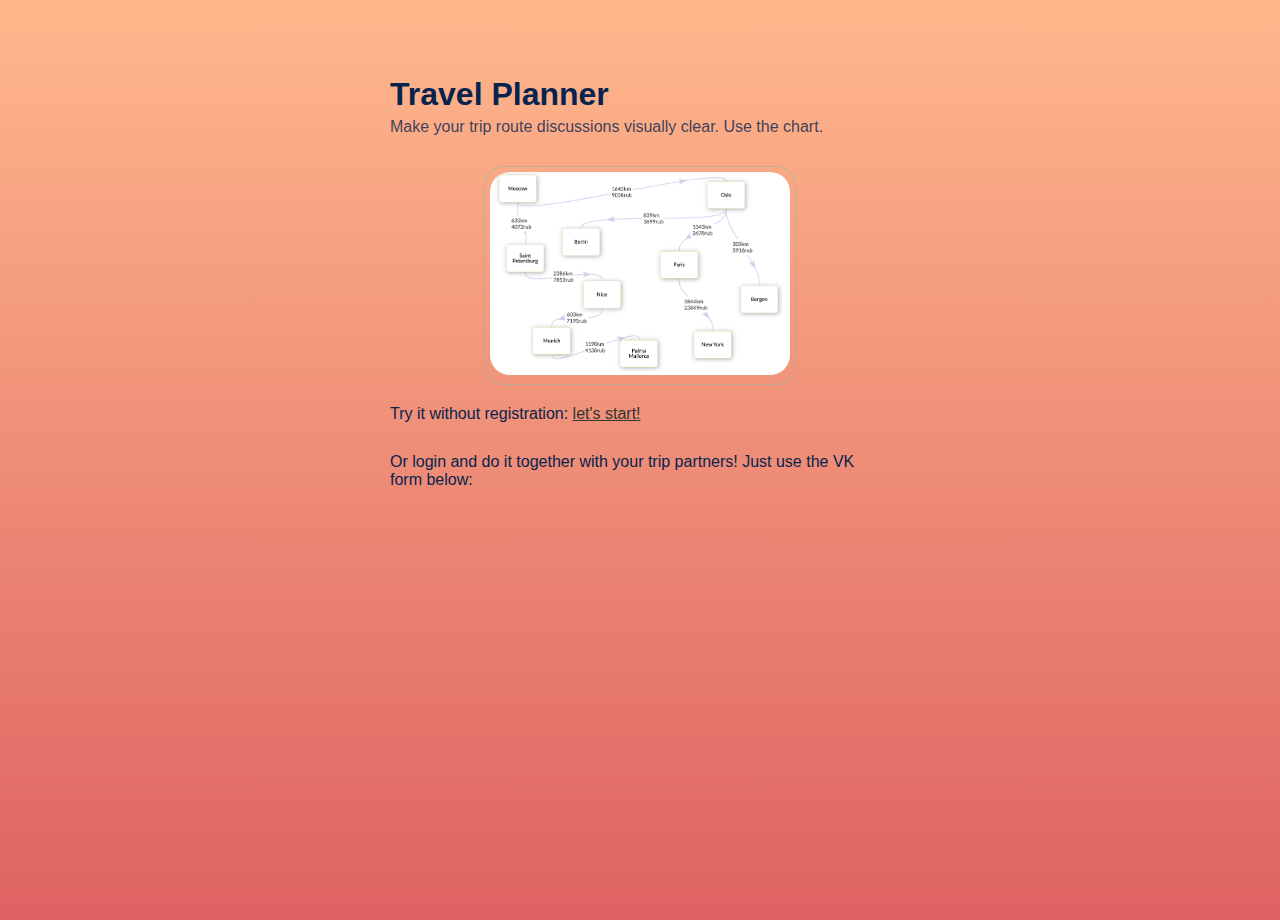
<file: index.html>
<!DOCTYPE html>
<html lang="en">
<head>
	<meta charset="UTF-8">
	<title>Travel Planner</title>
	<meta name="viewport" content="width=device-width, initial-scale=1.0">
	<link href="https://fonts.googleapis.com/css?family=Roboto:300,400&amp;subset=cyrillic" rel="stylesheet">
	<script src="cookie.js"></script>
	<script src="https://vk.com/js/api/openapi.js?150" type="text/javascript"></script>
	<!--<script src="all.js">/* changeSection */</script>
	<script src="field.js">/* --canvasFunctions */</script> 
	<script src="vk.js">/* --vkFoo */</script> 
	<script src="0.js">/* onLoaded */</script>
	<script src="1.js">/* onAuth */</script> 
	<script src="2.js">/* onProjectChoice */</script> 
	<script src="3.js">/* --pointChanges */</script> 
	<link rel="stylesheet" href="1.css">
	<link rel="stylesheet" href="2.css">-->
	<style>
		body {
			margin: 0px;
			font-family: 'Open Sans', sans-serif;
			background: #DE6262;  /* fallback for old browsers */
			background: -webkit-linear-gradient(to bottom, #FFB88C, #DE6262);  /* Chrome 10-25, Safari 5.1-6 */
			background: linear-gradient(to bottom, #FFB88C, #DE6262); /* W3C, IE 10+/ Edge, Firefox 16+, Chrome 26+, Opera 12+, Safari 7+ */
			background-size: cover;
		}
		section {
			max-width: 500px;
			padding: 35px ;
			margin: 20px auto;
		}
		h1 {
			color: #07234E;
			margin-bottom: 5px;
		}
		.subtitle {
			color: rgba(7, 35, 78, 0.8);
			margin-bottom: 30px;
		}

		.wo-auth, .about-auth {
			color: #07234E;
			margin-bottom: 30px;
		}
		.wo-auth a {
			/*text-decoration: none;*/
			color: #333333;
		}
		.wo-auth a:hover {
			color: #83b8a8;
		}
		.image-view {
			width: 300px;
			padding: 5px;
			border: dotted #83b8a8 1px;
			margin: 20px auto;
			border-radius: 20px;
		}
		img {
			border-radius: 20px;
			width: 300px;
		}
		#vk_auth {
			width: 300px;
			margin: 10px auto;
		}

	</style>
</head>
<body>
	
	<section>

		<h1>Travel Planner</h1>
		<div class="subtitle">
			Make your trip route discussions visually clear. Use the chart.
		</div>

		<div class="image-view">
			<img src="screen.png" alt="screen">
		</div>
		
		<div class="wo-auth">
			Try it without registration: <a href="javascript: onAuth()">let's start!</a>
		</div>
		<div class="about-auth">
			Or login and do it together with your trip partners! Just use the VK form below:
			<div id="vk_auth"></div>
		</div>

	</section>

</body>
<script>
    function onAuth(req={"uid": 0, "first_name": "Неизвестный", "last_name": "Посетитель", "photo": "https://png.icons8.com/dotty/50/000000/administrator-male.png"}) {
        document.cookie = "ui="+req.uid;
        document.cookie = "first_name="+req.first_name;
        document.cookie = "last_name="+req.last_name;
        document.cookie = "photo="+req.photo;

		location = "choose-project.html";
    }
    document.querySelector("body").style.height = window.innerHeight + "px";
    VK.init({ apiId: 5847252 });
    VK.Widgets.Auth('vk_auth', {"onAuth": onAuth});
</script>
</html>
</file>
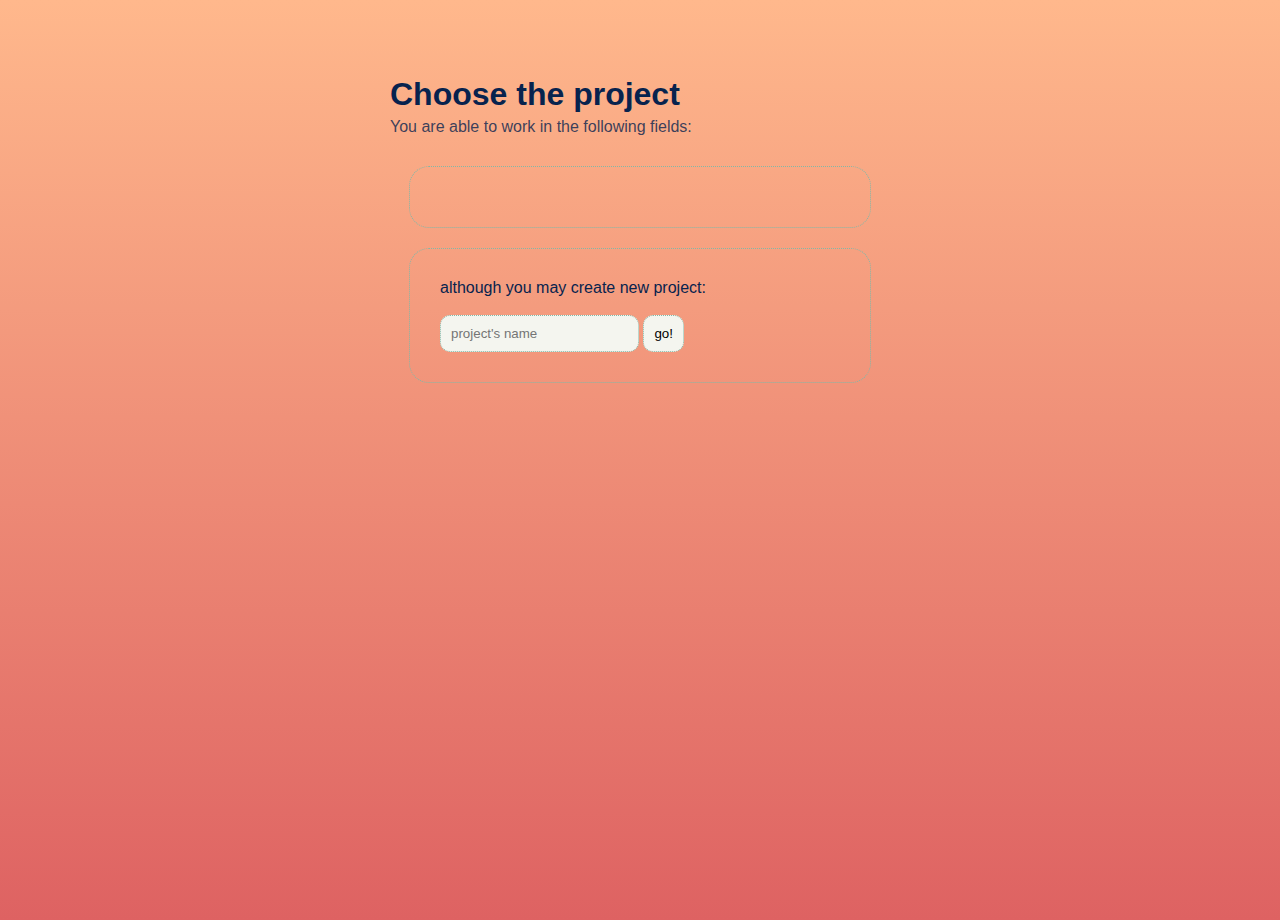
<file: choose-project.html>
<!DOCTYPE html>
<html lang="en">
<head>
    <meta charset="UTF-8">
    <title>Choose project!</title>
    <meta name="viewport" content="width=device-width, initial-scale=1.0">
    <script src="cookie.js"></script>
    <style>
        body {
            margin: 0px;
            font-family: 'Open Sans', sans-serif;
            background: #DE6262;  /* fallback for old browsers */
            background: -webkit-linear-gradient(to bottom, #FFB88C, #DE6262);  /* Chrome 10-25, Safari 5.1-6 */
            background: linear-gradient(to bottom, #FFB88C, #DE6262); /* W3C, IE 10+/ Edge, Firefox 16+, Chrome 26+, Opera 12+, Safari 7+ */
            background-size: cover;
        }
        section {
            max-width: 500px;
            padding: 35px ;
            margin: 20px auto;
        }
        h1 {
            color: #07234E;
            margin-bottom: 5px;
        }
        .subtitle {
            color: rgba(7, 35, 78, 0.8);
            margin-bottom: 30px;
        }
        .projects, .new-project {
            width: 400px;
            padding: 30px;
            border: dotted #83b8a8 1px;
            margin: 20px auto;
            border-radius: 20px;
            color: #07234E;
        }
        .project {
            margin: 8px 0px;
        }
        .project:hover {
            color: #83b8a8;
            cursor: pointer;
        }
        .new-project {
            color: #07234E;
        }
        .new-project button, .new-project input {
            background: #f4f5ef;
            padding: 10px;
            border-radius: 10px;
            border: dotted #83b8a8 1px;
        }
        .new-project input {

        }
    </style>
</head>
<body>
    <section>
        <h1>Choose the project</h1>
        <div class="subtitle">
            You are able to work in the following fields:
        </div>
        <div class="projects">

        </div>
        <div class="new-project">
            although you may create new project: <br><br><div><input placeholder="project's name" type="text" class="project-field">
            <button onclick="createProject()">go!</button></div>
        </div>
    </section>
</body>
<script>
    function chooseProject(pid) {
        document.cookie = "pid="+pid;
        location = "chart/dom.html";
    }
    function createProject() {
        makeRequest("add_project?ui="+getCookie("ui")+"&name="+document.querySelector(".project-field").value, (data) => {
            document.cookie = "pid="+data[data.length-1]["id"];
            location = "chart/dom.html";
        });
    }

    const projectsList = document.querySelector(".projects");
    makeRequest("load_uprojects?id="+getCookie("ui"), (data) => {
        data.forEach(p => {
            if (!p["name"]) { return }
            projectsList.innerHTML += '<div onclick="chooseProject(' + p['id'] + ')" class="project">' + p["name"] + '</div>';
        });
        console.log(data);
    });
    document.querySelector("body").style.height = window.innerHeight + "px";
</script>
</html>
</file>
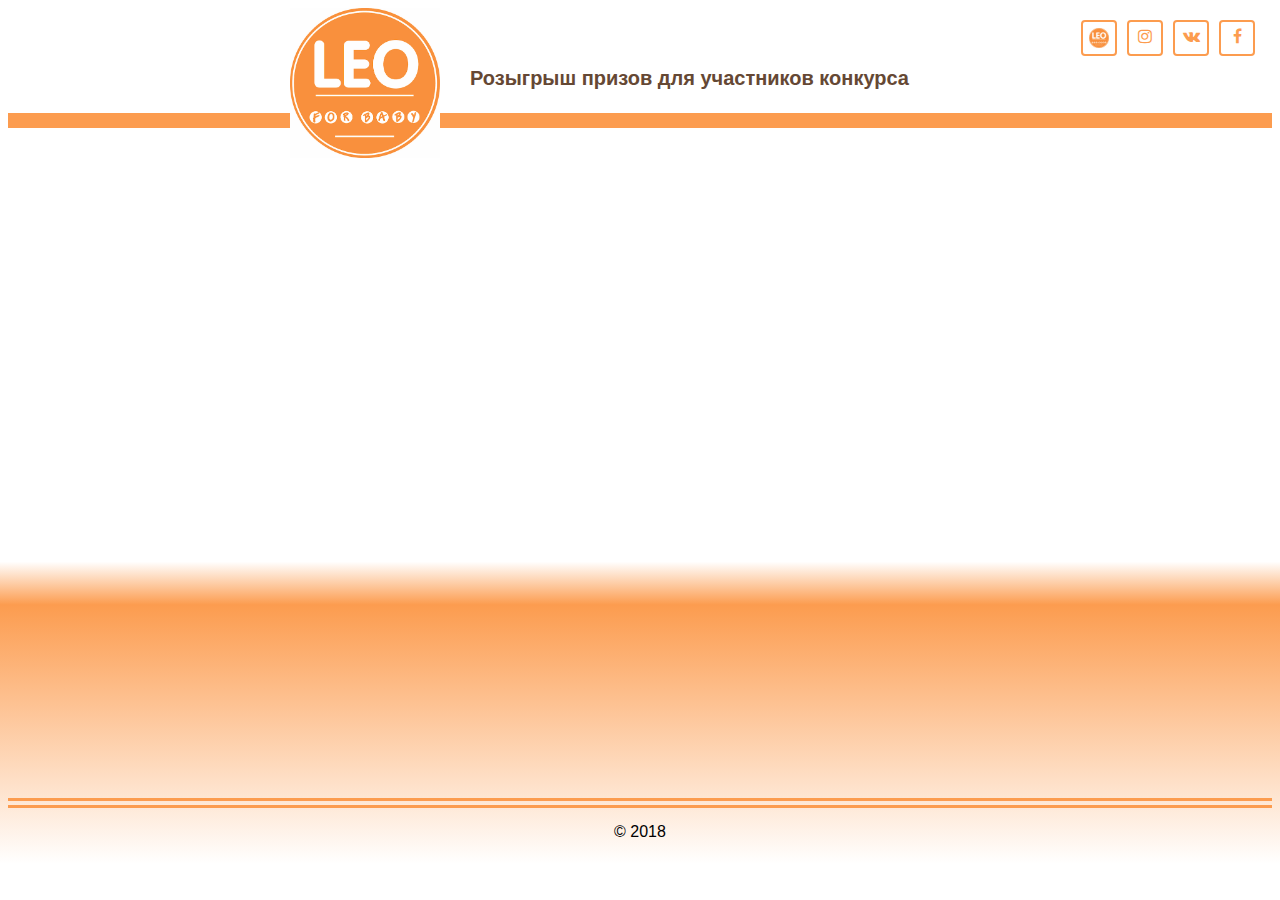
<file: play.html>
<!DOCTYPE html>
<html lang="en">
<head>
    <!-- Global site tag (gtag.js) - Google Analytics -->
    <script async src="https://www.googletagmanager.com/gtag/js?id=UA-48015212-10"></script>
    <script>
        window.dataLayer = window.dataLayer || [];
        function gtag(){dataLayer.push(arguments);}
        gtag('js', new Date());

        gtag('config', 'UA-48015212-10');
    </script>


    <meta charset="UTF-8">
    <meta name="viewport" content="width=device-width, initial-scale=0.6">
    <link rel="stylesheet" href="https://cdnjs.cloudflare.com/ajax/libs/font-awesome/4.7.0/css/font-awesome.min.css">
    <title>Розыгрыш призов для участников GiveAway</title>
    <script src="server_requests.js"></script>
    <script src="script.js"></script>
    <script src="items_to_elements.js"></script>
    <link rel="stylesheet" href="style.css">
    <link rel="stylesheet" href="page-style.css">
    <link rel="stylesheet" href="index-style.css">
</head>
<body>
<section>
    <header>
        <div class="shares">
            <div class="share-button"><a href="https://www.facebook.com/leobabybrand/"><i class="fa fa-facebook"></i></a></div>
            <div class="share-button"><a href="https://vk.com/vk.leobaby"><i class="fa fa-vk"></i></a></div>
            <div class="share-button"><a href="https://www.instagram.com/leobabyshop"><i class="fa fa-instagram"></i></a></div>
            <img class="share-button" style="width:20px" src="images-1/logo.jpg" onclick="location = 'http://leobabyshop.1step.online/'">
        </div>
        <img src="images-1/logo.jpg" alt="logo" class="logo">
        <div class="title">Розыгрыш призов для участников конкурса</div>
    </header>
    <div id="playground">
        <div id="roulette-container">
            <div id="roulette" class="rot"></div>
        </div>
        <div class="win-message">Вы выиграли этот приз! Напишите организатору, чтобы забрать его.</div>
    </div>
    <footer>
        &copy; 2018
    </footer>
</section>
</body>
</html>
</file>
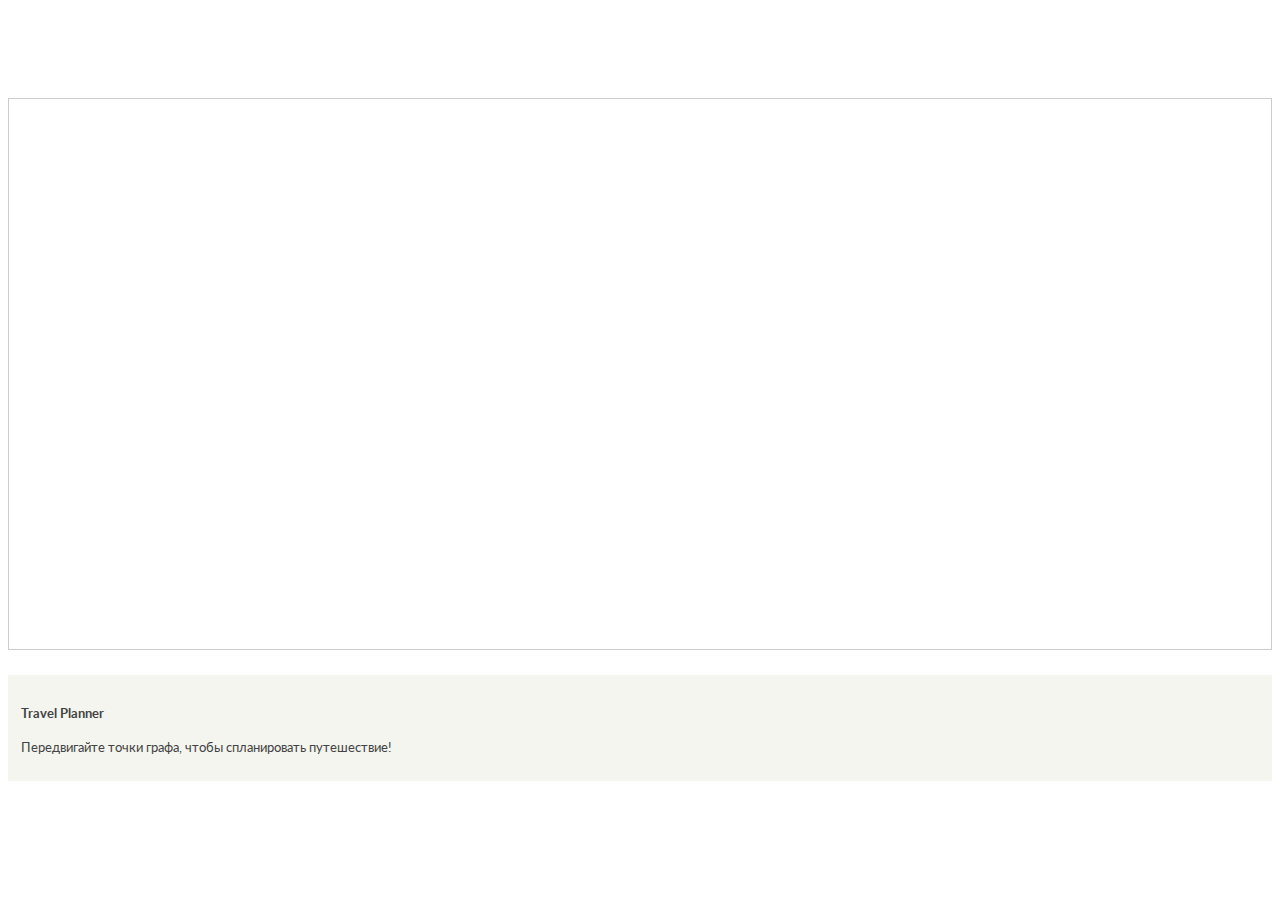
<file: chart/dom.html>
<!doctype html>
<html>
    <head>

        <title>jsPlumb - chart demonstration</title>
        <meta http-equiv="content-type" content="text/html;charset=utf-8" />
        <meta name="viewport" content="width=device-width, initial-scale=1, minimum-scale=1, maximum-scale=1, user-scalable=no"/>
        <link href="//netdna.bootstrapcdn.com/font-awesome/4.0.3/css/font-awesome.css" rel="stylesheet">
        <link href="//fonts.googleapis.com/css?family=Lato:400,700" rel="stylesheet">

        <link rel="stylesheet" href="jsplumbtoolkit-defaults.css">
        <link rel="stylesheet" href="jsplumbtoolkit-demo.css">
        <link rel="stylesheet" href="demo.css">
    </head>

    <body data-demo-id="chart">

        <div class="change-form" style="display: none">
            <input type="text" class="change-form__input" placeholder="content">
            <button onclick="changeWindowContent()">change</button>
            <br><br>
            <!--<input type="text" class="change-form__add-connection" placeholder="connection">
            <button onclick="addConnection()">change</button>
            <br><br>-->
            <input type="text" class="change-form__add-child" placeholder="add child">
            <button onclick="addChild()">add child</button>
            <br><br>
            <button onclick="delPoint()">delete</button>
        </div>

        <div class="city-choice-form" style="display: none">
            <div>Оставить <span class="inserted-value"></span> или Вы имели в виду:</div>
            <div class="variants">

            </div>
        </div>

        <div class="jtk-demo-main">
            <div class="jtk-demo-canvas canvas-wide chart-demo jtk-surface jtk-surface-nopan" id="canvas">
                <!--<div class="window" id="chartWindow1">window one</div>
                <div class="window" id="chartWindow2">window two</div>
                <div class="window" id="chartWindow3">window three</div>
                <div class="window" id="chartWindow4">window four</div>
                <div class="window" id="chartWindow5">window five</div>
                <div class="window" id="chartWindow6">window six</div>-->
            </div>

            <div class="description">
                <h4>Travel Planner</h4>
                <p>Передвигайте точки графа, чтобы спланировать путешествие!</p>
            </div>

        </div>

        <script src="jsplumb.min.js"></script>

        <script src="my.js"></script>

		<script src="demo.js"></script>

        <script src="server-requests.js"></script>
        <script src="aviasales-requests.js"></script>

        <script>
            loadPoints();
        </script>

    </body>
</html>
</file>
<file: 1.css>
body {
	margin: 0px;
}

section {
	max-width: 940px;
	margin: 0px auto;
}

body * {
	font-size: 18px;
	font-family: 'Roboto', sans-serif;
}

.container {
	box-sizing: border-box;
	width: 100%;
	padding: 100px 40px;
}

input, li, button {
	box-sizing: border-box;
	border: 1px solid grey;
}
input, li, textarea {
	padding: 10px;
	border-radius: 8px;
	width: 80%;
}

button {
	transition: background .4s;
	cursor: pointer;
	padding: 5px;
	border-radius: 5px;
	font-size: 15px;
	width: 200px;
}
button:hover {
	background: rgba(100, 240, 200, .8);
}
.container .add-project-but {
	margin-left: -230px;
}

li {
	border: 0px;
	border-bottom: 1px solid grey;
	transition: background .4s;
	cursor: pointer;
	list-style-type: none;
	display: flex;
	justify-content: space-between;
}
li:hover {
	background: rgba(200, 200, 200, .8);
}
li>button {
	display: none;
}
.del-button {
	box-sizing: border-box;
	width: 100px;
	padding: 3px;
	font-size: 12px;
	margin-left: -110px;
}
.del-button:hover {
	background: rgba(240, 100, 200, .8);
}
li:hover>button {
	display: block;
}

h1 {
	font-size: 25px;
}

p {
	font-weight: 300;
	margin-bottom: 100px;
}
</file>
<file: 2.css>
.canvas-container {
	width: 100%;
	max-width: 100%;
}

.canvas {
	background: rgb(250, 250, 252);
	width: 100%;
	display: flex;
	flex-direction: row;
	justify-content: space-between;
}

.canvas__editor, .canvas__field, .canavs, .canvas-container {
	box-sizing: border-box;
}

.canvas__editor {
	max-width: 300px;
	min-width: 260px;
	width: 35%;
	padding: 30px;
	border-right: 2px solid grey;
}
.canvas__editor>* {
	box-sizing: border-box;
	width: 100%;
}

.canvas__field {
	min-width: 65%;
	width: auto;
	padding: 30px;
}

.field__point {
	position: absolute;
	cursor: move;
}

.to-child {
	display: block;
	margin-left: auto;
	margin-right: auto;
	width: 50px;
}

.field__point {
	box-shadow: 1px 3px rgba(240, 240, 250, 0.5);
	padding: 20px;
	background: #ffffff;
	border-radius: 30px;
	max-width: 200px;
}
.field__point h3 {
	margin-top: 0px;
}

.arrows {
	z-index: -1;
	height: 100%;
	width: 100%;
	position: absolute;
}

.point-editor {
	margin-bottom: 100px;
}
</file>
<file: style.css>
:root {
    --clickOn: 0deg;
    --spin: 360deg;
    --interval: 4s;
}

#playground {
    margin: 50px auto;
    position: relative;
    width: 550px;
    height: 550px;
}

#playground * {
    position: absolute;
}

#roulette-container {
    margin: 0px;
}

#roulette {
    display: none;
    content: url("http://www.photoshop-work.ru/images/8/13.jpg");
    margin: 200px 180px;
    width: 160px;
}

#runner {
    cursor: pointer;
    content: url("button.png");
    /*url("https://static3.depositphotos.com/1000363/104/i/950/depositphotos_1045246-stock-photo-go-button.jpg")*/
    margin: 195px;
    width: 160px;
}

@keyframes end-spin {
    from {transform:rotate(var(--clickOn));}
    to {transform:rotate(var(--spin));}
}

@-webkit-keyframes end-spin {
    from {-webkit-transform:rotate(var(--clickOn));}
    to {
        -webkit-transform:rotate(var(--spin));
    }
}

@keyframes spin {
    from {transform:rotate(0deg);}
    to {transform:rotate(359deg);}
}

@-webkit-keyframes spin {
    from {-webkit-transform:rotate(0deg);}
    to {
        -webkit-transform:rotate(359deg);
    }
}



#roulette {

}

.spinning {
    animation: spin .7s linear infinite;
    -webkit-animation: spin .7s linear infinite;
}

.finishing {
    animation: end-spin var(--interval) ease-out 1;
    -webkit-animation: end-spin var(--interval) ease-out 1;
    transform: rotate(var(--spin));
    -webkit-transform: rotate(var(--spin));
}

.wins {
    transition: width ease-in 2s, z-index ease-in 2s, top linear 2s, left linear 2s;
    /*-webkit-transition-delay: 4s;
    -webkit-transition-timing-function: ease-in;
    -webkit-transition: width, z-index, top, left;*/
    position: absolute;
    left: 125px !important;
    top: 160px !important;
    z-index: 99;
    width: 300px !important;
}
.wins::after {
    content: "Вы выиграли этот приз. Свяжитесь с организатором для получения!";
    display: block;
    background: white;
    padding: 12px;
    clear: both;
}

.win-message {
    position: absolute;
    display: none;
    padding: 20px 12px;
    left: 110px;
    width: 320px;
    box-sizing: border-box;
    text-align: center;
    background: white;
    padding-top: 232px;
    top: 115px !important;
    z-index: 98;
    border-radius: 10px;
    border: dotted 1px #654834;
}

.item {
    width: 100px;
}


body {
    background-image: linear-gradient(to top, #fff 0%, #fff 0%, #FC9C4F 30%, #fff 35%, #fff);
}




.rules-message {
    color: #222;
    position: absolute;
    left: 30px;
    padding: 30px;
    padding-top: 60px;
    right: 30px;
    top: 20px;
    height: 290px;
    border-radius: 10px;
    border: 3px dotted #ccc;
    background-color: white;
    background-image: url("images-1/bg.png");
    background-position: center bottom;
    background-size: 100%;
    background-repeat: no-repeat;
}

.rules-message p {
    position: relative !important;
}

.rules-closer {
    position: absolute;
    top: 20px;
    right: 20px;
    content: url("images-1/close.png");
    cursor: pointer;
}

.close-text {
    position: absolute;
    bottom: 20px;
    box-sizing: border-box;
    width: 100%;
    text-align: center;
    left: 0px;
    color: indianred;
    cursor: pointer;
}
</file>
<file: page-style.css>
body * {
    font-family: "Open Sans", sans-serif;
}

section {
    max-width: 580px;
    margin: 0px auto;
}

footer {
    position: relative;
    margin-top: 200px;
    border-top: 1px solid black;
    padding: 15px 0px;
}

img {
    max-width: 200px;
}
</file>
<file: index-style.css>
section {
    max-width: 100%;
}

header {
    box-sizing: border-box;
    width: 100%;
    display: flex;
    justify-content: center;
    border-bottom: #FC9C4F 15px solid;
    padding: 0 10%;
    height: 120px;
}

.logo {
    width: 150px;
    height: 150px;
}

.title {
    padding: 20px 0px 10px 30px;
    color: #654834;
    font-size: 20px;
    font-weight: 700;
    height: 100px;
    line-height: 100px;
    text-align: left;
    vertical-align: middle;
    box-sizing: border-box;
    width: 550px;
}


.number-form {
    width: 300px;
    color: #654834;
    margin: 30px auto 60px;
}

input {
    padding: 10px;
    border-radius: 8px;
    font-size: 14px;
    border: 2px #ccc solid;
}



.images-raw-container {
    width: 100%;
    overflow-x: auto;
}

.images-raw {
    width: 700px;
    display: flex;
    justify-content: space-around;
    padding: 10px;
    background: #FFBC86;
    margin: 20px auto;
}

.index-image {
    box-sizing: border-box;
    width: 110px;
    display: flex;
    justify-content: space-between;
    flex-flow: column;
}

.index-image img {
    height: 165px;
}

.index-image:nth-child(3) {
    width: 120px;
}

.index-image:nth-child(4) {
    width: 200px;
}

.index-image:nth-child(3) img {
    height: 80px;
}


.shares {
    position: absolute;
    right: 20px;
    top: 20px;
}

.share-button {
    border: 2px solid #FC9C4F;
    width: 20px;
    height: 20px;
    margin: 0px 5px;
    border-radius: 4px;
    padding: 6px;
    float: right;
    text-align: center;
}

.share-button a {
    color: #FC9C4F;
}

footer {
    padding: 15px 20%;
    margin-top: 70px;
    border-top: 10px double #FC9C4F;
    text-align: center;
}


@media screen and (max-width: 800px) {
    header {
        flex-flow: column;
        height: auto;
        padding: 0px;
    }
    header .logo {
        box-sizing: border-box;
        margin: 20px auto 20px;
    }
    .title {
        line-height: 1;
        text-align: center;
        padding: 0px 10px;
        width: 100%;
        height: auto;
        padding-bottom: 15px;
    }
    .shares {
        position: static;
        margin: 0px auto 20px;
    }
}
</file>
<file: chart/jsplumbtoolkit-defaults.css>
/* 
    Default styles for jsPlumb Toolkit

    Copyright 2018 https://jsplumbtoolkit.com
*/

/* --------------------------------------------------------------------------------------------- */
/* --- SURFACE WIDGET -------------------------------------------------------------------------- */
/* --------------------------------------------------------------------------------------------- */

/*
    Assigned to every Node managed by an instance of the Toolkit. They are required to be positioned absolute, to
    enable dragging to work properly.
*/
.jtk-node {
    position: absolute;
}

/*
    Assigned to every Group managed by an instance of the Toolkit. They are required to be positioned absolute, to
    enable dragging to work properly. We set overflow:visible on Group elements too, as a drag outside of the bounds
    is automatically reverted anyway, and without overflow:visible you cannot drag a node to some other element. You can
    also drag a node out of the element's viewport and if you drop it you can never get it back.
*/
.jtk-group {
    position: absolute;
    overflow: visible;
}

/*

    This is the attribute used to mark which part of a Group DOM element should contain the child Nodes. We mark it
    as having `position:relative` so that the absolute positioned Nodes are drawn correctly.
*/
[jtk-group-content] {
    position:relative;
}

/*
    This style was created in response to this Chrome bug:
    http://stackoverflow.com/questions/13758215/artifacts-when-css-scaled-in-chrome

    Basically it's about how sometimes there can be artefacts left on screen when the user drags an element. It seems
    the issue has been fixed in more recent versions of Chrome, but the style is left here in case you come across
    the problem.
*/
.jtk-node.jtk-drag {
    /*-webkit-backface-visibility: hidden;*/
}

/*
    Suppresses the pointer events on an element that was created by Katavorio in response to a drag in which the element
    should first be cloned. Having this clone ignore pointer events means there is less chance that any other
    mouse activity (such as click) on the original element will not be consumed by katavorio.
 */
.katavorio-clone-drag {
    pointer-events:none;
}

/*
    Assigned to an element that is the `Container` in a `render` call.
    Elements that are acting as Surface widgets should have overflow:hidden set to prevent libs from
    scrolling them during drag (we don't want scrollbars; we have an infinite canvas). Position is set to
    `relative` as this is the parent for nodes, which are positioned absolute (and for absolute positioning
    to work, you need to ensure the parent node has `position:relative`). This style also sets some default
    values for the cursor - using a `grab` cursor where supported.
*/
.jtk-surface {
    overflow: hidden !important;
    position: relative;
    cursor: move;
    cursor: -moz-grab;
    cursor: -webkit-grab;

    /*
        For IE10+. As discussed on this page:

        https://msdn.microsoft.com/en-us/library/ie/jj583807(v=vs.85).aspx

        Microsoft have very helpfully implemented default behaviours for a bunch of touch events and
        then consumed the events so you don't have to be bothered by them. They've "done a lot of research"
        about this stuff and put together a really great default experience for everyone in the entire world.
    */
    touch-action:none;

    /*
        Another Chrome issue that appears to have been fixed in later versions
        http://stackoverflow.com/questions/15464055/css-transition-effect-makes-image-blurry-moves-image-1px-in-chrome
    */
    /*
    -webkit-backface-visibility: hidden;
    -webkit-transform: translateZ(0) scale(1.0, 1.0);
    */
}

/*
    Assigned to the surface when it is being panned. The default is to change the cursor (in browsers that support
    a `grabbing` cursor), and to disable text selection.
*/
.jtk-surface-panning {
    cursor: -moz-grabbing;
    cursor: -webkit-grabbing;
    -webkit-touch-callout: none;
    -webkit-user-select: none;
    -khtml-user-select: none;
    -moz-user-select: none;
    -ms-user-select: none;
    user-select: none;
}

/*
    The work area in a surface renderer.
*/
.jtk-surface-canvas {
    overflow: visible !important;
}

/*
    For IE10+. Discussed above in the .jtk-surface styles. This one is specific to elements that are configured
    to be droppable on a Surface via its `registerDroppableNodes` method.
*/
.jtk-surface-droppable-node {
    touch-action:none;
}

/*
    Assigned to a Surface widget when panning is disabled (and therefore the app is relying on scrollbars when the content overflows).
*/
.jtk-surface-nopan {
    overflow: scroll !important;
    cursor:default;
}

/*
Assigned to tile images in a tiled background
*/
.jtk-surface-tile {
    border:none;
    outline:none;
    margin:0;
    -webkit-transition: opacity .3s ease .15s;
    -moz-transition: opacity .3s ease .15s;
    -o-transition: opacity .3s ease .15s;
    -ms-transition: opacity .3s ease .15s;
    transition: opacity .3s ease .15s;
}

/*
    Assigned to the element used for node select with the mouse ("lasso").
*/
.jtk-lasso {
    border: 2px solid rgb(49, 119, 184);
    background-color: WhiteSmoke;
    opacity: 0.5;
    display: none;
    z-index: 20000;
    position: absolute;
}

/*
    This class is added to the document body on lasso drag start and removed at the end of lasso dragging. Its purpose
    is to switch off text selection on all elements while the user is dragging the lasso.
*/
.jtk-lasso-select-defeat * {
    -webkit-touch-callout: none;
    -webkit-user-select: none;
    -khtml-user-select: none;
    -moz-user-select: none;
    -ms-user-select: none;
    user-select: none;
}

/**
    Added to the lasso mask when it is operating in 'inverted' mode, ie. the excluded parts of the UI are covered, rather
    than the normal mode in which the selected parts of the UI are covered.
*/
.jtk-lasso-mask {
    position:fixed;
    z-index:20000;
    display:none;
    opacity:0.5;
    background-color: #07234E;
    top:0;
    bottom:0;
    left:0;
    right:0;
}

/*
    Assigned to some element that has been selected (either via lasso or programmatically).
*/
.jtk-surface-selected-element {
    border: 2px dashed #f76258 !important;
}

/*
    Assigned to all pan buttons in a surface widget.
*/
.jtk-surface-pan {
    background-color: Azure;
    opacity: 0.4;
    text-align: center;
    cursor: pointer;
    z-index: 2;
    -webkit-transition: background-color 0.15s ease-in;
    -moz-transition: background-color 0.15s ease-in;
    -o-transition: background-color 0.15s ease-in;
    transition: background-color 0.15s ease-in;
}

/*
    Specific styles for the top and bottom pan buttons.
    Top/bottom are 100% width and 20px high by default
*/
.jtk-surface-pan-top, .jtk-surface-pan-bottom {
    width: 100%;
    height: 20px;
}

/*
    Hover styles for all pan buttons.
    On hover, change color, background color, font weight and opacity.
*/
.jtk-surface-pan-top:hover, .jtk-surface-pan-bottom:hover, .jtk-surface-pan-left:hover, .jtk-surface-pan-right:hover {
    opacity: 0.6;
    background-color: rgb(49, 119, 184);
    color: white;
    font-weight: bold;
}

/*
    Specific styles for the left and right pan buttons.
    Left/right pan buttons are 100% height and 20px wide
*/
.jtk-surface-pan-left, .jtk-surface-pan-right {
    width: 20px;
    height: 100%;
    line-height: 40;
}


/*
    Assigned to a pan button when the user is pressing it.
*/
.jtk-surface-pan-active, .jtk-surface-pan-active:hover {
    background-color: #f76258;
}

/* --------------------------------------------------------------------------------------------- */
/* --- MINIVIEW WIDGET ------------------------------------------------------------------------- */
/* --------------------------------------------------------------------------------------------- */

/*
    Assigned to an element that is acting as a Miniview.
    As with Surface, Miniview elements should have overflow:hidden set to prevent
    libs from scrolling them during drag. This style also provides a default width/height for a miniview,
    which you may wish to override.
*/
.jtk-miniview {
    overflow: hidden !important;
    width: 125px;
    height: 125px;
    position: relative;
    background-color: #B2C9CD;
    border: 1px solid #E2E6CD;
    border-radius: 4px;
    opacity: 0.8;
}

/* 
    Assigned to the element that shows the size of the related viewport in a Miniview widget, and which can be dragged to
    move the surface.
*/
.jtk-miniview-panner {
    border: 5px dotted WhiteSmoke;
    opacity: 0.4;
    background-color: rgb(79, 111, 126);
    cursor: move;
    cursor: -moz-grab;
    cursor: -webkit-grab;
}

/*
    Assigned to the miniview's panner when it is being dragged.
*/
.jtk-miniview-panning {
    cursor: -moz-grabbing;
    cursor: -webkit-grabbing;
}

/*
    Added to all elements displayed in a miniview.
*/
.jtk-miniview-element {
    background-color: rgb(96, 122, 134);
    position: absolute;
}

/*
    Added to Group elements displayed in a miniview
*/
.jtk-miniview-group-element {
    background: transparent;
    border: 2px solid rgb(96,122,134);
}

/*
    Assigned to the collapse/expand miniview button
*/
.jtk-miniview-collapse {
    color: whiteSmoke;
    position: absolute;
    font-size: 18px;
    top: -1px;
    right: 3px;
    cursor: pointer;
    font-weight: bold;
}

/*
    The '-' symbol when the miniview is expanded
*/
.jtk-miniview-collapse:before {
    content: "\2012";
}

/*
    Assigned to the miniview element when it is collapsed.
*/
.jtk-miniview-collapsed {
    background-color: #449ea6;
    border-radius: 4px;
    height: 22px;
    margin-right: 0;
    padding: 4px;
    width: 21px;
}

/*
    Hide all children of the miniview (except the expand button) when it is collapsed so you don't see anything
    poking through under the + icon.
*/
.jtk-miniview-collapsed .jtk-miniview-element, .jtk-miniview-collapsed .jtk-miniview-panner {
    visibility: hidden;
}

/*
    The '+' symbol when the miniview is collapsed.
*/
.jtk-miniview-collapsed .jtk-miniview-collapse:before {
    content: "+";
}

/*
    Hover state for the collapse/expand icon.
*/
.jtk-miniview-collapse:hover {
    color: #E4F013;
}

/* ------------------------------------------------------------------------------------------- */
/* --- DIALOGS --------------------------------------------------------------------------------*/
/* ------------------------------------------------------------------------------------------- */

/*
    This is the element that acts as the dialog underlay - the modal "mask". Note the high z-index default
    set here (and note also the overlay style below has a z-index with a value higher by one).
*/
.jtk-dialog-underlay {
    left: 0;
    right: 0;
    top: 0;
    bottom: 0;
    position: fixed;
    z-index: 100000;
    opacity: 0.8;
    background-color: #CCC;
    display: none;
}

/*
    This is the element that acts as the parent for dialog content.
*/
.jtk-dialog-overlay {
    position: fixed;
    z-index: 100001;
    display: none;
    background-color: white;
    font-family: "Open Sans", sans-serif;
    padding: 7px;
    box-shadow: 0 0 5px gray;
    overflow: hidden;
}

.jtk-dialog-overlay-x {
    max-height:0;
    transition: max-height 0.5s ease-in;
    -moz-transition: max-height 0.5s ease-in;
    -ms-transition: max-height 0.5s ease-in;
    -o-transition: max-height 0.5s ease-in;
    -webkit-transition: max-height 0.5s ease-in;
}

.jtk-dialog-overlay-y {
    max-width:0;
    transition: max-width 0.5s ease-in;
    -moz-transition: max-width 0.5s ease-in;
    -ms-transition: max-width 0.5s ease-in;
    -o-transition: max-width 0.5s ease-in;
    -webkit-transition: max-width 0.5s ease-in;
}

.jtk-dialog-overlay-top {
    top:20px;
}

.jtk-dialog-overlay-bottom {
    bottom:20px;
}

.jtk-dialog-overlay-left {
    left:20px;
}

.jtk-dialog-overlay-right {
    right:20px;
}

.jtk-dialog-overlay-x.jtk-dialog-overlay-visible {
    max-height:1000px;
}

.jtk-dialog-overlay-y.jtk-dialog-overlay-visible {
    max-width:1000px;
}

/*
    The element containing buttons in a dialog.
*/
.jtk-dialog-buttons {
    text-align: right;
    margin-top: 5px;
}

/*
    An individual button in a dialog.
*/
.jtk-dialog-button {
    border: none;
    cursor: pointer;
    margin-right: 5px;
    min-width: 56px;
    background-color: white;
    outline: 1px solid #ccc;
}

/*
    Hover style for an individual button in a dialog.
*/
.jtk-dialog-button:hover {
    color: white;
    background-color: #234b5e;
}

/*
    The titlebar of a dialog.
*/
.jtk-dialog-title {
    text-align: left;
    font-size: 14px;
    margin-bottom: 9px;
}

.jtk-dialog-content {
    font-size:12px;
    text-align:left;
    min-width:250px;
    margin: 0 14px;
}

.jtk-dialog-content ul {
    width:100%;
    padding-left:0;
}

.jtk-dialog-content label {
    cursor: pointer;
    font-weight: inherit;
}

.jtk-dialog-overlay input, .jtk-dialog-overlay textarea {
    background-color: #FFF;
    border: 1px solid #CCC;
    color: #333;
    font-size: 14px;
    font-style: normal;
    outline: none;
    padding: 6px 4px;
    margin-right: 6px;
}

.jtk-dialog-overlay input:focus, .jtk-dialog-overlay textarea:focus {
    background-color: #cbeae1;
    border: 1px solid #83b8a8;
    color: #333;
    font-size: 14px;
    font-style: normal;
    outline: none;
}

/* -------------------------------------------------------------------------------------------- */
/* --- DRAWING TOOLS -------------------------------------------------------------------------- */
/* -------------------------------------------------------------------------------------------- */

/*
    Assigned to the element that is drawn around some other element when a drawing operation is taking place.
*/
.jtk-draw-skeleton {
    position: absolute;
    left: 0;
    right: 0;
    top: 0;
    bottom: 0;
    outline: 2px solid #84acb3;
    opacity: 0.8;
}

/*
    Assigned to every handle (top left, top right, bottom left, bottom right, center) in a draw skeleton.
*/
.jtk-draw-handle {
    position: absolute;
    width: 7px;
    height: 7px;
    background-color: #84acb3;
}

/*
    Assigned to the top left handle in a draw skeleton
*/
.jtk-draw-handle-tl {
    left: 0;
    top: 0;
    cursor: nw-resize;
}

/*
    Assigned to the top right handle in a draw skeleton
*/
.jtk-draw-handle-tr {
    right: 0;
    top: 0;
    cursor: ne-resize;
}

/*
    Assigned to the bottom left handle in a draw skeleton
*/
.jtk-draw-handle-bl {
    left: 0;
    bottom: 0;
    cursor: sw-resize;
}

/*
    Assigned to the bottom right handle in a draw skeleton
*/
.jtk-draw-handle-br {
    bottom: 0;
    right: 0;
    cursor: se-resize;
}

/*
    Assigned to the center handle in a draw skeleton (the handle by which the element may be dragged). This is
    not visible by defaut; enable if you need it.
*/
.jtk-draw-drag {
    display:none;
    position: absolute;
    left: 50%;
    top: 50%;
    margin-left: -10px;
    margin-top: -10px;
    width: 20px;
    height: 20px;
    background-color: #84acb3;
    cursor: move;
}

/*
    This class is added to the document body on drag resize start and removed at the end of resizing. Its purpose
    is to switch off text selection on all elements while the user is resizing an element.
*/
.jtk-drag-select-defeat * {
    -webkit-touch-callout: none;
    -webkit-user-select: none;
    -khtml-user-select: none;
    -moz-user-select: none;
    -ms-user-select: none;
    user-select: none;
}
</file>
<file: chart/jsplumbtoolkit-demo.css>
/* ---------------------------------------------------------------------------------------------------- */
/* --- page structure --------------------------------------------------------------------------------- */
/* ---------------------------------------------------------------------------------------------------- */

body {
    background-color: #FFF;
    color: #434343;
    font-family: "Lato", sans-serif;
    font-size: 14px;
    font-weight: 400;
    height: 100%;
    padding: 0;
}

.jtk-bootstrap {
  min-height:100vh;
  display:flex;
  flex-direction: column;  
}

.jtk-bootstrap .jtk-page-container {
    display:flex;
    width:100vw;
    justify-content: center;
    flex:1;
  }

  .jtk-bootstrap .jtk-container {
    width: 60%;
    max-width:800px;
  }

  .jtk-bootstrap-wide .jtk-container {
      width: 80%;
      max-width:1187px;
  }

.jtk-demo-main {    
    position: relative;
    margin-top:98px;
}

.jtk-demo-main .description {
    font-size: 13px;
    margin-top: 25px;
    padding: 13px;
    margin-bottom: 22px;
    background-color: #f4f5ef;
}

.jtk-demo-main .description li {
    list-style-type: disc !important;
}

.jtk-demo-canvas {    
    height:550px;
    max-height:700px;
    border:1px solid #CCC;
    background-color:white;
    display: flex;
}

.canvas-wide {
    margin-left:0;
}

.miniview {
    position: absolute;
    top: 25px;
    right: 25px;
    z-index: 100;
}


.jtk-demo-dataset {
    text-align: left;
    max-height: 600px;
    overflow: auto;
}

.demo-title {
    float:left;
    font-size:18px;
}

.controls {
    top: 25px;
    color: #FFF;
    margin-right: 10px;
    position: absolute;
    left: 25px;
    z-index: 1;
}

.controls i {
    background-color: #3E7E9C;
    border-radius: 4px;
    cursor: pointer;
    margin-right: 0;
    padding: 4px;
}

li {
    list-style-type: none;
}

/* ------------------------ node palette -------------------- */

.sidebar {
    margin:0;
    padding:0;
    padding-top: 7px;
    padding-right: 10px;
    width:150px;
    float:left;
    text-align:center;
    height: 550px;
    background-color: #84acb3;
}

.sidebar ul li {
    background-color: #234b5e;
    border-radius: 11px;
    color: #f7ebca;
    cursor: move;
    margin-bottom: 10px;
    margin-left: 6px;
    padding: 8px;
    width:128px;
}

.sidebar ul {
    width:100%;
    padding:0;
}

.sidebar ul li:hover {
    background-color: #577a8b;
}

.sidebar i {
    float:left;
}

@media (max-width: 600px) {
    .sidebar {
        float:none;
        height: 55px;
        width: 100%;
        padding-top:0;
    }

    .sidebar ul li {
        display:inline-block;
        margin-top: 7px;
        width:67px;
    }
    .jtk-demo-canvas {
        margin-left: 0;
        margin-top:10px;
        height:364px;
    }
}

/* ---------------------------------------------------------------------------------------------------- */
/* --- jsPlumb setup ---------------------------------------------------------------------------------- */
/* ---------------------------------------------------------------------------------------------------- */

.jtk-connector {
    z-index:9;
}

.jtk-endpoint {
    z-index:12;
    opacity:0.8;
    cursor:pointer;
}

.jtk-overlay {
    background-color: white;
    color: #434343;
    font-weight: 400;
    padding: 4px;
    z-index:10;

}

.jtk-overlay.jtk-hover {
    color: #434343;
}

path {
    cursor:pointer;
}

.delete {
    padding: 2px;
    cursor: pointer;
    float: left;
    font-size: 10px;
    line-height: 20px;
}

.add, .edit {
    cursor: pointer;
    float:right;
    font-size: 10px;
    line-height: 20px;
    margin-right:2px;
    padding: 2px;
}

.edit:hover {
    color: #ff8000;
}

.selected-mode {
    color:#E4F013;
}

.connect {
    width:10px;
    height:10px;
    background-color:#f76258;
    position:absolute;
    bottom: 13px;
    right: 5px;
}

/* header styles */

.demo-links {
    position: fixed;
    right: 0;
    top: 57px;
    font-size: 11px;
    background-color: white;
    opacity: 0.8;
    padding-right: 10px;
    padding-left: 5px;
    text-transform: uppercase;
    z-index:100001;
}

.demo-links div {
    display:inline;
    margin-right:7px;
    margin-left:7px;
}

.demo-links i {
    padding:4px;
}

/*
.navbar-top {
    background-color: #3c565d;
    border:none;
    font-size: 14px;
    font-weight: 700;
}

.navbar-nav > li > a {
    border: none;
    color: #FFF;
    padding: 6px 10px;
    text-decoration: none;
}

.social-nav {
    color: #FFF;
    float: right;
    font-size: 22px;
}

.nav > li > a:hover, .nav > li > a:focus {
    background-color: transparent;
    color: #cdcc73;
    text-decoration: none;
}
*/
</file>
<file: chart/demo.css>
.demo {
    /* for IE10+ touch devices */
    touch-action:none;
}

/** ELEMENTS **/
.chart-demo .window { 
	border:0.1em dotted #d4e06b; 	
	width:6em; height:4em;
	line-height: 1em;
}

/** HOVER EFFECTS **/
.chart-demo .window:hover, .chart-demo .window.jtk-source-hover, .chart-demo .window.jtk-target-hover {
    border:1px solid orange;
    color:orange;
}

/** ELEMENT POSITIONS **/
#chartWindow1 { left:20em; top:6em;}
#chartWindow2 { left:10em;top:18em;}
#chartWindow3 { left:40em;top:18em;}
#chartWindow4 { left:4em;top:30em;}
#chartWindow5 { left:22em;top:30em;}
#chartWindow6 { left:47em;top:30em;}
#chartWindow7 { top:18em;left:46em;}
#chartWindow8 { left:63em;top:38em;}


.window {
    background-color:white;
    border:1px solid #346789;
    text-align:center;
    z-index:24;
    cursor:pointer;
    box-shadow: 2px 2px 19px #aaa;
    -o-box-shadow: 2px 2px 19px #aaa;
    -webkit-box-shadow: 2px 2px 19px #aaa;
    -moz-box-shadow: 2px 2px 19px #aaa;
    -moz-border-radius:0.5em;
    border-radius:0.5em;
    position:absolute;
    color:black;
    padding:0.5em;
    width:80px;
    height:80px;
    display:flex;
    align-items: center;
    justify-content: center;
    -webkit-transition: -webkit-box-shadow 0.15s ease-in;
    -moz-transition: -moz-box-shadow 0.15s ease-in;
    -o-transition: -o-box-shadow 0.15s ease-in;
    transition: box-shadow 0.15s ease-in;
}

.window:hover {
    border:1px solid #123456;
    box-shadow: 2px 2px 19px #444;
    -o-box-shadow: 2px 2px 19px #444;
    -webkit-box-shadow: 2px 2px 19px #444;
    -moz-box-shadow: 2px 2px 19px #fff;
    opacity:0.9;
}

path, .jtk-endpoint { cursor:pointer; }
</file>
